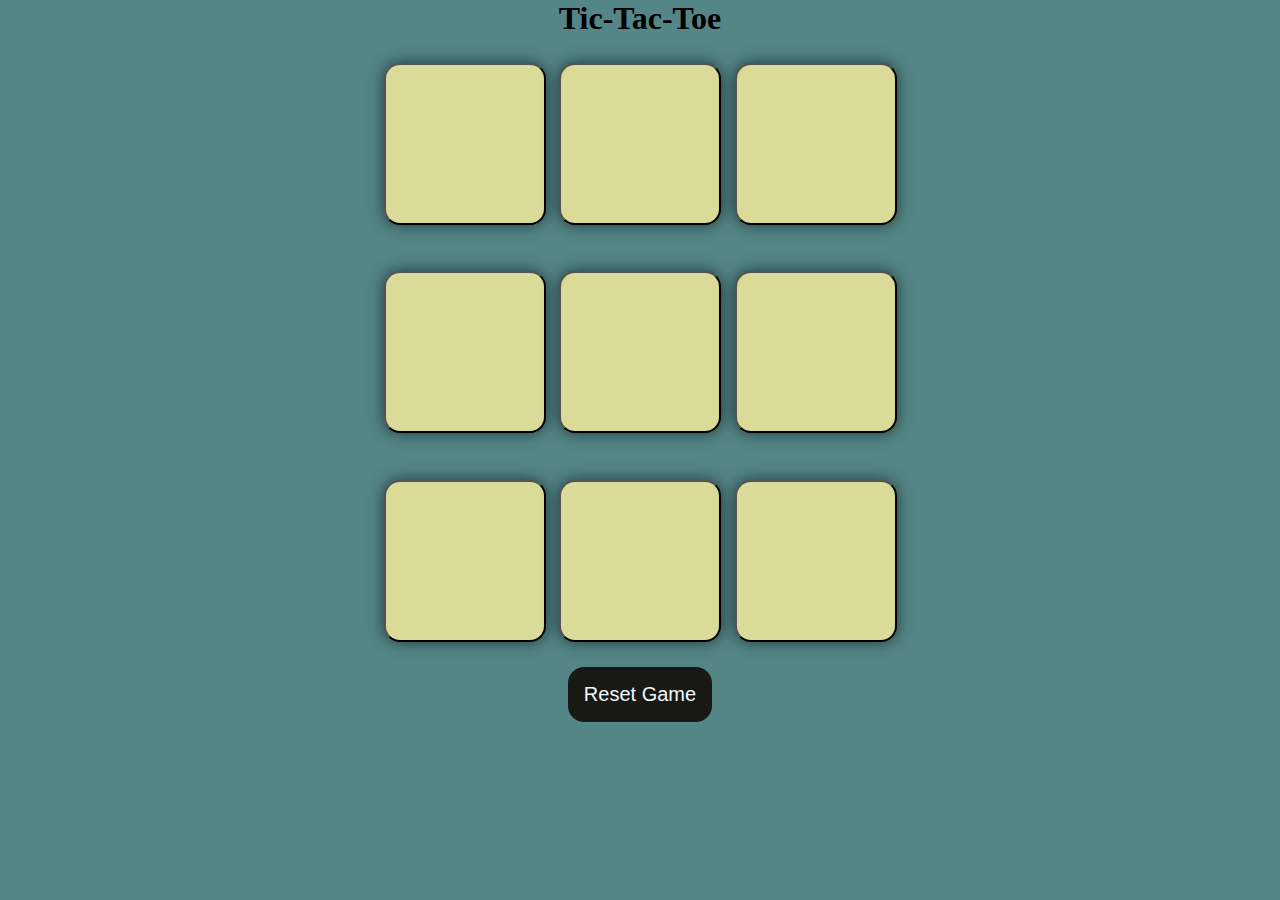
<file: tic-tac-toe/index.html>
<!DOCTYPE html>
<html lang="en">

<head>
    <meta charset="UTF-8">
    <meta name="viewport" content="width=device-width, initial-scale=1.0">
    <title>Tic-Tac-Toe</title>
    <link rel="stylesheet" href="style.css">
   
</head>

<body>
    <div class="msg-container hide">
   <p id="msg">Winner</p>
   <button id="new-btn">New Game</button>
    </div>
    <main>
        <h1>Tic-Tac-Toe</h1>
        <div class="container">
            <div class="game">
                <button class="box"></button>
                <button class="box"></button>
                <button class="box"></button>
                <button class="box"></button>
                <button class="box"></button>
                <button class="box"></button>
                <button class="box"></button>
                <button class="box"></button>
                <button class="box"></button>
            </div>
        </div>
        <button id="reset-btn">Reset Game</button>
    </main> <script src="app.js"></script>
</body>

</html>
</file>
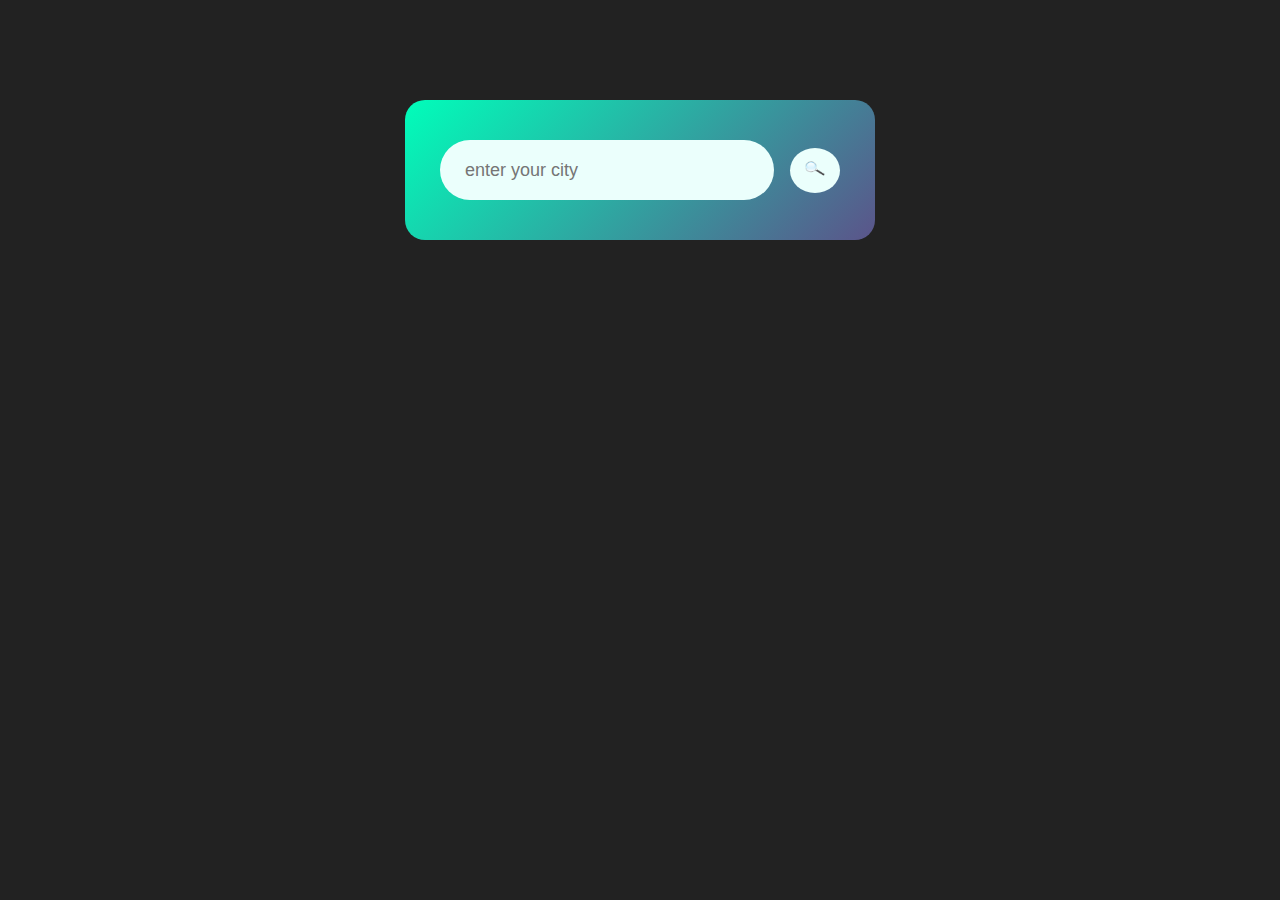
<file: Weather APP/index.html>
<!DOCTYPE html>
<html lang="en">

<head>
    <meta charset="UTF-8">
    <meta name="viewport" content="width=device-width, initial-scale=1.0">
    <title>Weather app</title>
    <link rel="stylesheet" href="style.css">
</head>

<body>
    <div class="card">
        <div class="search">
            <input type="text" placeholder="enter your city" spellcheck="false" class="enter-text">
            <button class="search-btn"><img src="images/search-btn.png " alt="" class="search-img"></button>

        </div>
        <div class="error">
            <p>
                Invalid City Name
            </p>
        </div>
        <div class="weather">
            <img src="images/rain.png" alt="rain" class="weather-icon">
            <h1 class="temp">36°C
            </h1>
            <h2 class="city">Bhubaneswar</h2>
            <div class="details">
                <div class="col">
                    <img src="images/humidity.png" alt="humidity">
                    <div>
                        <p class="humidity">50%</p>
                        <p>Humidity</p>
                    </div>
                </div>
                <div class="col">
                    <img src="images/wind.png" alt="humidity">
                    <div>
                        <p class="wind">15 km/h</p>
                        <p>Wind Speed</p>
                    </div>
                </div>
            </div>
        </div>

    </div>
    <script>

        const apikey = "";
        const apiurl = "https://api.openweathermap.org/data/2.5/weather?units=metric&q=";
        const searchBox = document.querySelector(".enter-text");
        const searchBtn = document.querySelector(".search-btn");
        const weatherIcon = document.querySelector(".weather-icon")
        async function checkWeather(city) {
            const response = await fetch(apiurl + city + `&appid=${apikey}`);

            if (response.status == 404) {
                document.querySelector(".error").style.display = "block";
                document.querySelector(".weather").style.display = "none";
            } else {

                var data = await response.json();

                console.log(data);


                document.querySelector(".city").innerHTML = data.name;
                document.getElementsByClassName("temp")[0].innerHTML = Math.round(data.main.temp) + "°C";
                document.getElementsByClassName("humidity")[0].innerHTML = data.main.humidity + "%";
                document.getElementsByClassName("wind")[0].innerHTML = data.wind.speed + "km/h";

                if (data.weather[0].main == "Clouds") {
                    weatherIcon.src = "images/clouds.png";
                } else if (data.weather[0]. main == "Clear") {
                    weatherIcon.src = "images/clouds.png";
                } else if (data.weather[0]. main == "rain") {
                    weatherIcon.src = "images/rain.png";
                } else if (data.weather[0]. main == "Mist") {
                    weatherIcon.src = "images/mist.png";
                }
                document.querySelector(".weather").style.display = "block";

                document.querySelector(".error").style.display = "none";
            }





        }

        searchBtn.addEventListener("click", () => {
            checkWeather(searchBox.value);

        })


    </script>
</body>

</html>
</file>
<file: tic-tac-toe/style.css>
*{
    margin: 0;
    padding:0;
}
body{
    background-color: #548687;
    text-align: center;
}
.container{
    height: 70vh;
    display: flex;
flex-wrap: wrap;
justify-content: center;
align-items:center ;
}
.game{
    width: 68vmin;
    height: 68vmin;
display: flex;
flex-wrap: wrap;
justify-content: center;
align-items:center ;
gap: 1.5vmin;
}
.box{
    width: 18vmin;
    height: 18vmin; 
    border-radius:1rem;
    box-shadow:0 0 1rem rgba(0, 0, 0, 0.6);
    font-size: 8vmin;
    color: #b0413e;
    background-color: #dadb98;
}
#reset-btn{
    
    border: none;
    padding: 1rem;
    font-size: 1.25rem;
    background-color: #191913;
    color: aliceblue;
    border-radius: 1rem;
}
#new-btn
{
    border: none;
    padding: 1rem;
    font-size: 1.25rem;
    background-color: #191913;
    color: aliceblue;
    border-radius: 1rem; 
}
#msg{
    color: white;
    font-size: 8vmin;

}
.msg-container
{
    height: 70vmin;
    display: flex;
    justify-content: center;
    flex-direction: column;
}
.hide{
    display: none;
}
</file>
<file: Weather APP/style.css>
* {
    margin: 0;
    padding: 0;
    font-family: Verdana, Geneva, Tahoma, sans-serif;
    box-sizing: border-box;
}

body {
    background: #222;
}

.search-btn {

    border: 0;
    outline: 0;
    background: #ebfffc;
    /* color: #555; */
    padding: 9px 10px;
    height: 45px;
    /* width: 32%; */
    border-radius: 60%;
    /* flex: 1; */
    cursor: pointer;
}

.search-img {

    width: 30px;
}

.enter-text {
    border: 0;
    outline: 0;
    background: #ebfffc;
    color: #555;
    padding: 10px 25px;
    height: 60px;
    border-radius: 30px;
    flex: 1;
    margin-right: 16px;
    font-size: 18px;
}

.card {
    width: 90%;
    max-width: 470px;
    background: linear-gradient(135deg, #00feba, #5b548a);
    color: #fff;
    margin: 100px auto 0;
    border-radius: 20px;
    padding: 40px 35px;
    text-align: center;
}

.search {
    width: 100%;
    display: flex;
    align-items: center;
    justify-content: space-between;

}

.weather-icon {
    width: 170px;
    margin-top: 30px;
}

.weather h1 {
    font-size: 80px;
    font-weight: 500;
}

.weather h2 {
    font-size: 45px;
    font-weight: 400;
    margin-top: -10px;

}

.details {
    display: flex;
    align-items: center;
    justify-content: space-between;
    padding: 0 20px;
    margin-top: 50px;
}

.col {
    display: flex;
    align-items: center;
    text-align: left;
}

.col img {
    width: 40px;
    margin-right: 10px;
}

.humidity,
.wind {
    font-size: 28px;
    margin-top: -6px;
}
.weather
{
    display:none ;
}
.error{
    text-align: left;
    margin-left: 10px;
    font-size:14px ;
    margin-top: 10px;
    display:none ;
}
</file>
